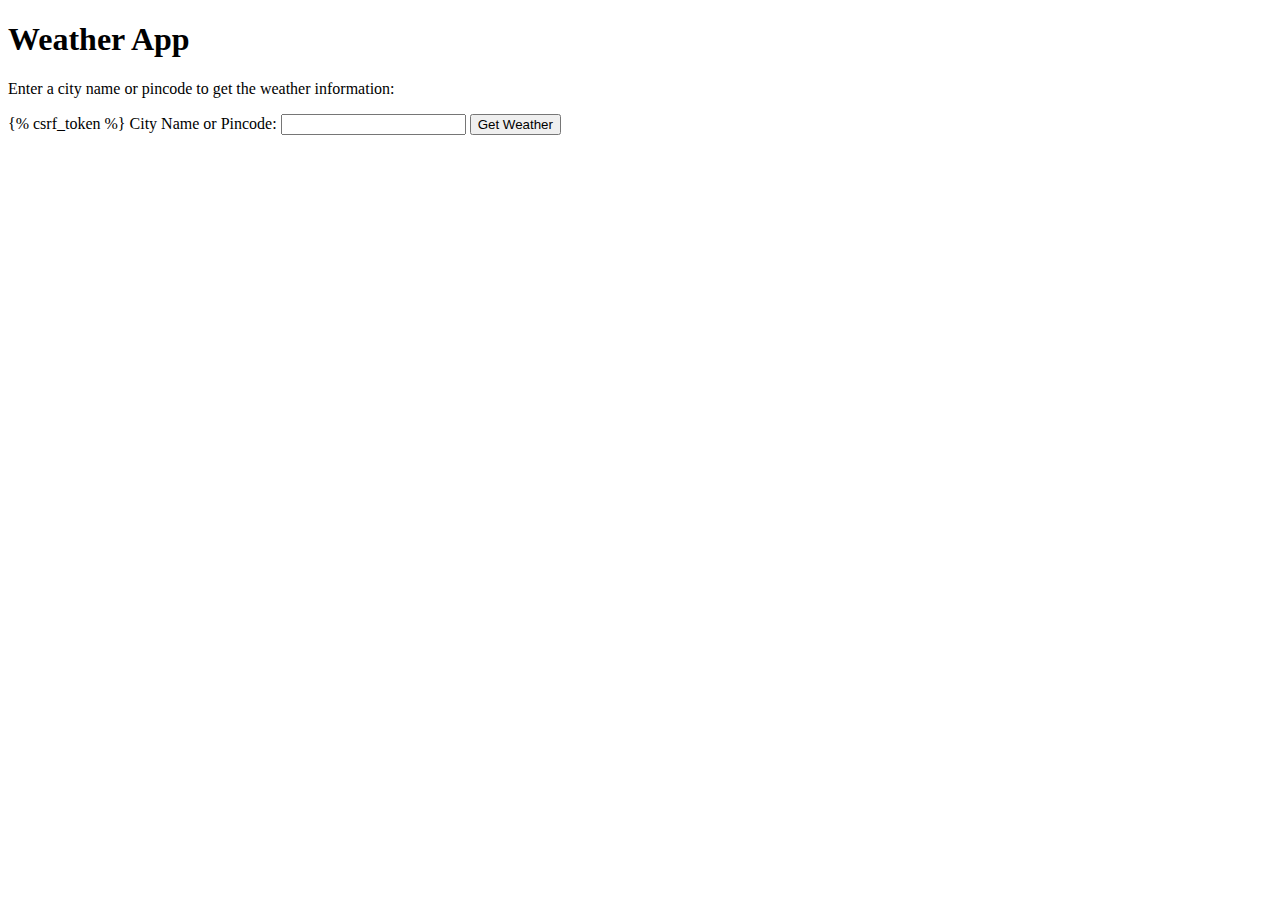
<file: Softices/templates/weather_form.html>
<!DOCTYPE html>
<html lang="en">
<head>
    <meta charset="UTF-8">
    <meta name="viewport" content="width=device-width, initial-scale=1.0">
    <title>Weather App</title>
</head>
<body>
    <h1>Weather App</h1>
    <p>Enter a city name or pincode to get the weather information:</p>

    <form method="post">
        {% csrf_token %}
        <label for="location">City Name or Pincode:</label>
        <input type="text" id="location" name="location" required>
        <button type="submit">Get Weather</button>
    </form>
</body>
</html>
</file>
